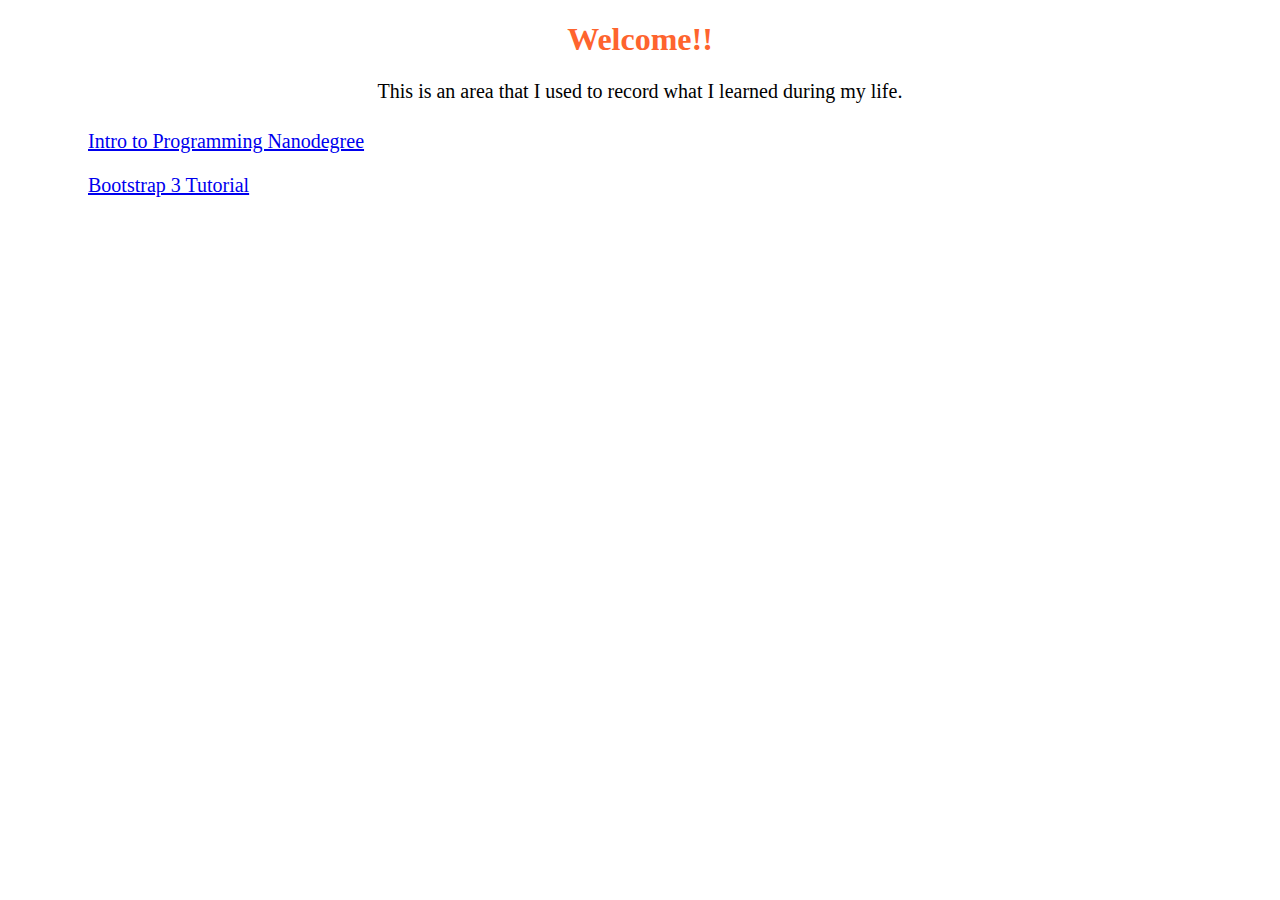
<file: index.html>
<!DOCTYPE html>
<html>
<head>
	<meta charset="utf-8">
	<link rel="stylesheet" type="text/css" href="main.css">
	<title>Zachary's Learning Notes</title>
</head>
<body>
	<h1>Welcome!!</h1>
	<div class="description">
		This is an area that I used to record what I learned during my life.
	</div>
	<div>
		<ol>
			<ul>
				<li><a href="HuangNote\index.html">Intro to Programming Nanodegree</a></li>
				<li><a href="bootstrap\index.html">Bootstrap 3 Tutorial</a></li>
			</ul>
		</ol>
	</div>
</body>
</html>
</file>
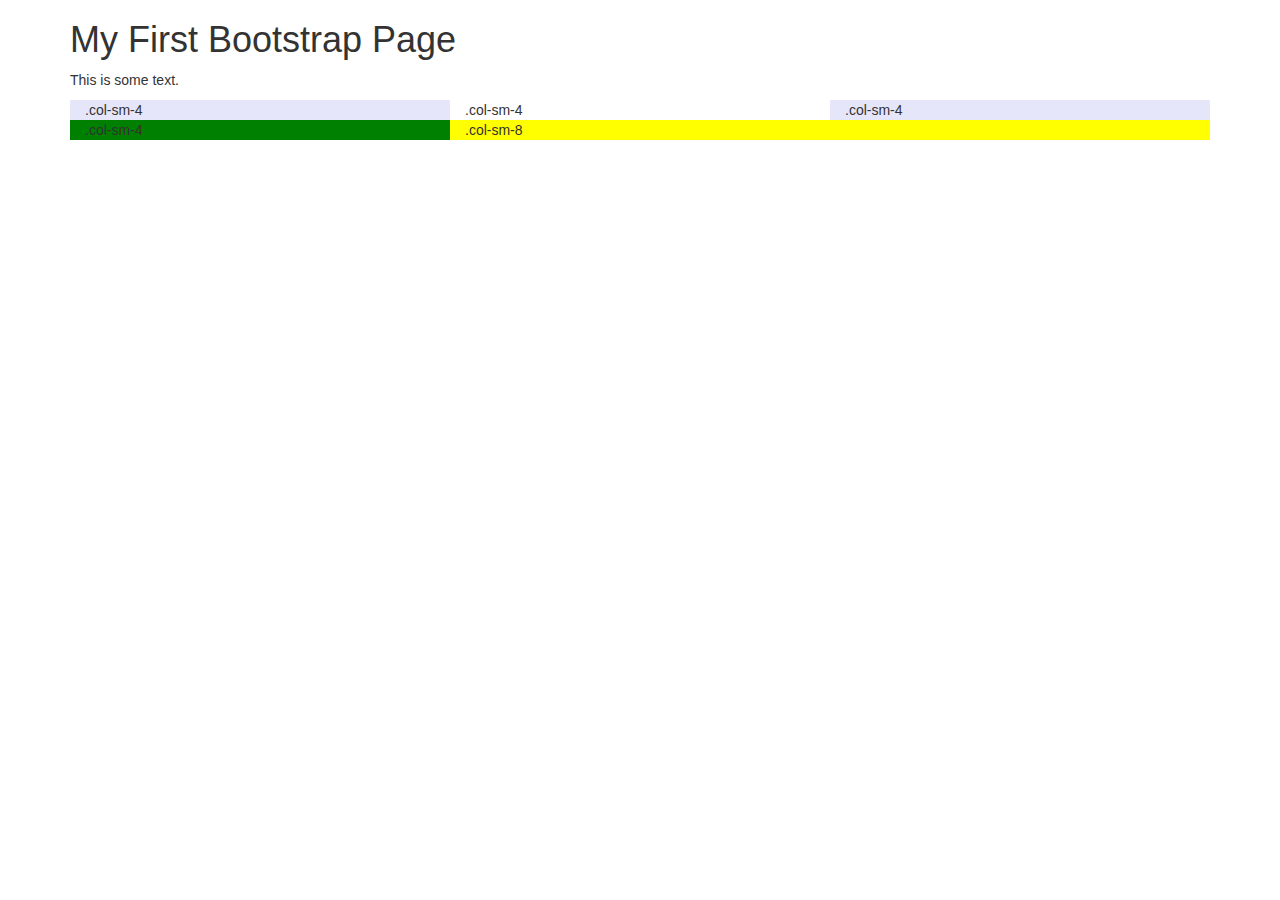
<file: bootstrap/index.html>
<!DOCTYPE html>
<html lang="en">
<head>
  <title>Bootstrap Example</title>
  <meta charset="utf-8">
  <meta name="viewport" content="width=device-width, initial-scale=1">
  <link rel="stylesheet" href="http://maxcdn.bootstrapcdn.com/bootstrap/3.3.4/css/bootstrap.min.css">
  <script src="https://ajax.googleapis.com/ajax/libs/jquery/1.11.1/jquery.min.js"></script>
  <script src="http://maxcdn.bootstrapcdn.com/bootstrap/3.3.4/js/bootstrap.min.js"></script>
</head>
<body>

<div class="container">
  <h1>My First Bootstrap Page</h1>
  <p>This is some text.</p> 
  <div class="raw">
	  <div class="col-sm-4" style="background-color:lavender;">.col-sm-4</div>
	  <div class="col-sm-4">.col-sm-4</div>
	  <div class="col-sm-4" style="background-color:lavender;">.col-sm-4</div>
  <div class="raw">
  	  <div class="col-sm-4" style="background-color:green;">.col-sm-4</div>
  	  <div class="col-sm-8" style="background-color:yellow;">.col-sm-8</div>
  </div>
</div>
  </div>
</div>

</body>
</html>
</file>
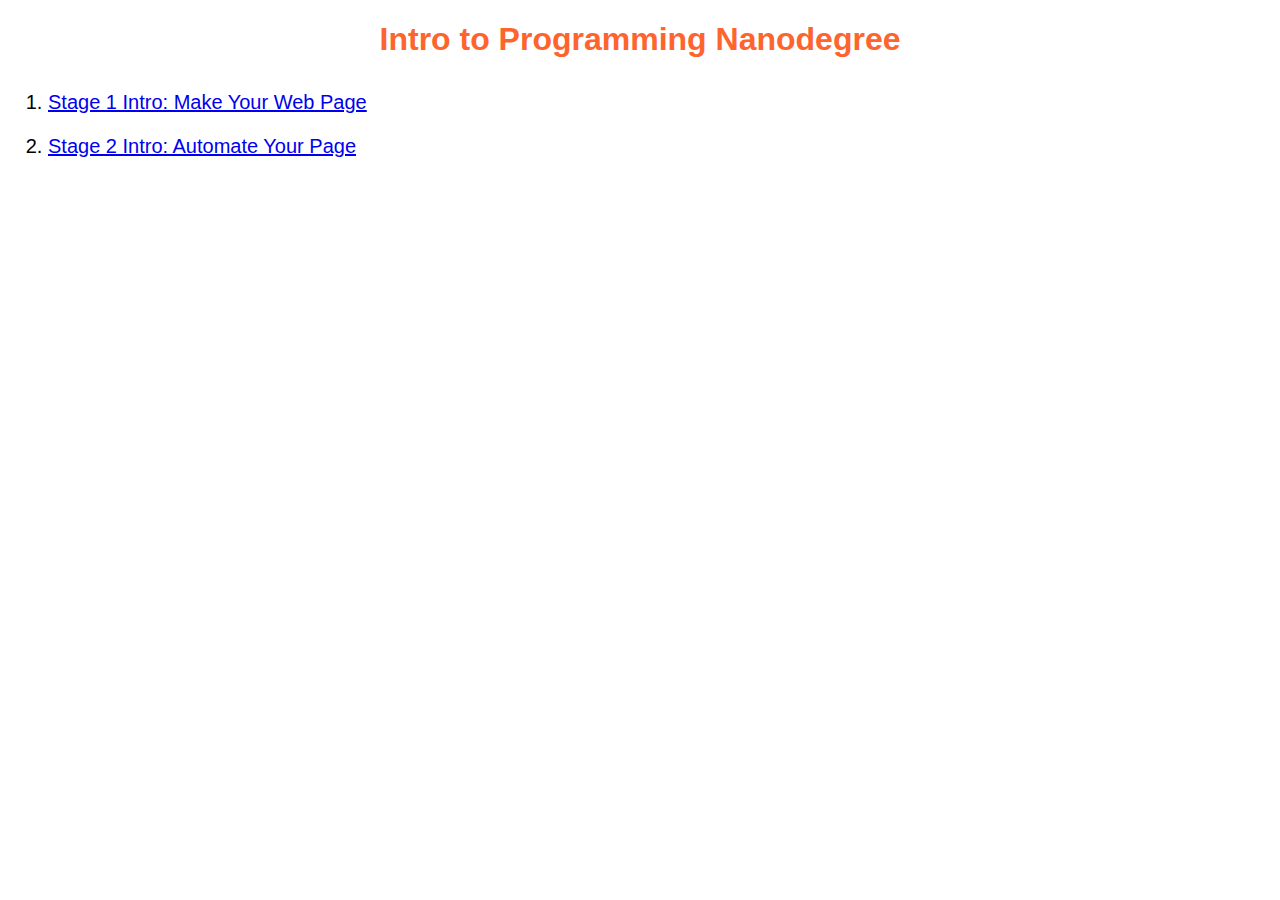
<file: HuangNote/index.html>
<!DOCTYPE html>
<html>
<head>
	<meta charset="utf-8">
	<meta name="viewpoint" content="width=device-width, initial-scale=1">
    <link rel="stylesheet" type="text/css" href="css/main.css">
	<title>Huang's Note</title>
</head>
<body>
	<h1>Intro to Programming Nanodegree</h1>
	<ol>
		<li><a href="stage1.html">Stage 1 Intro: Make Your Web Page</a></li>
		<li><a href="stage2.html">Stage 2 Intro: Automate Your Page</a></li>
	</ol>
</body>
</file>
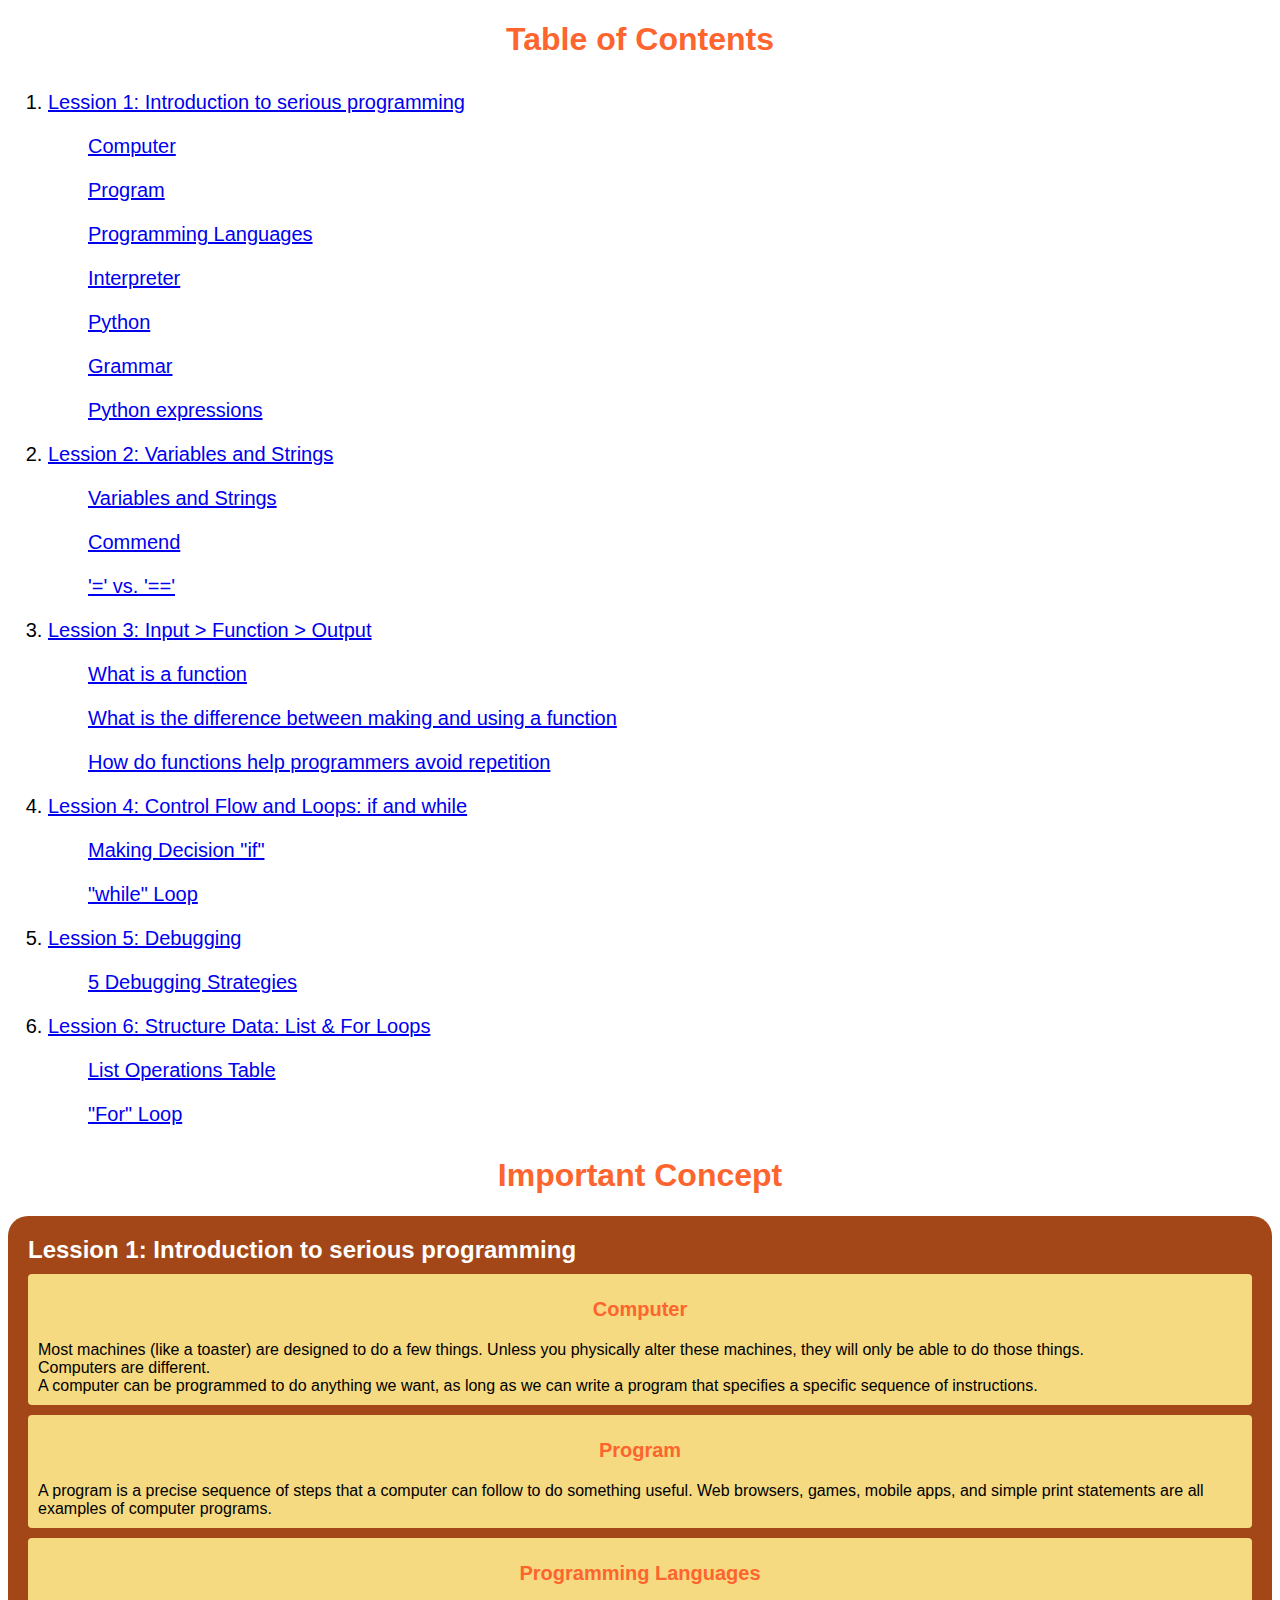
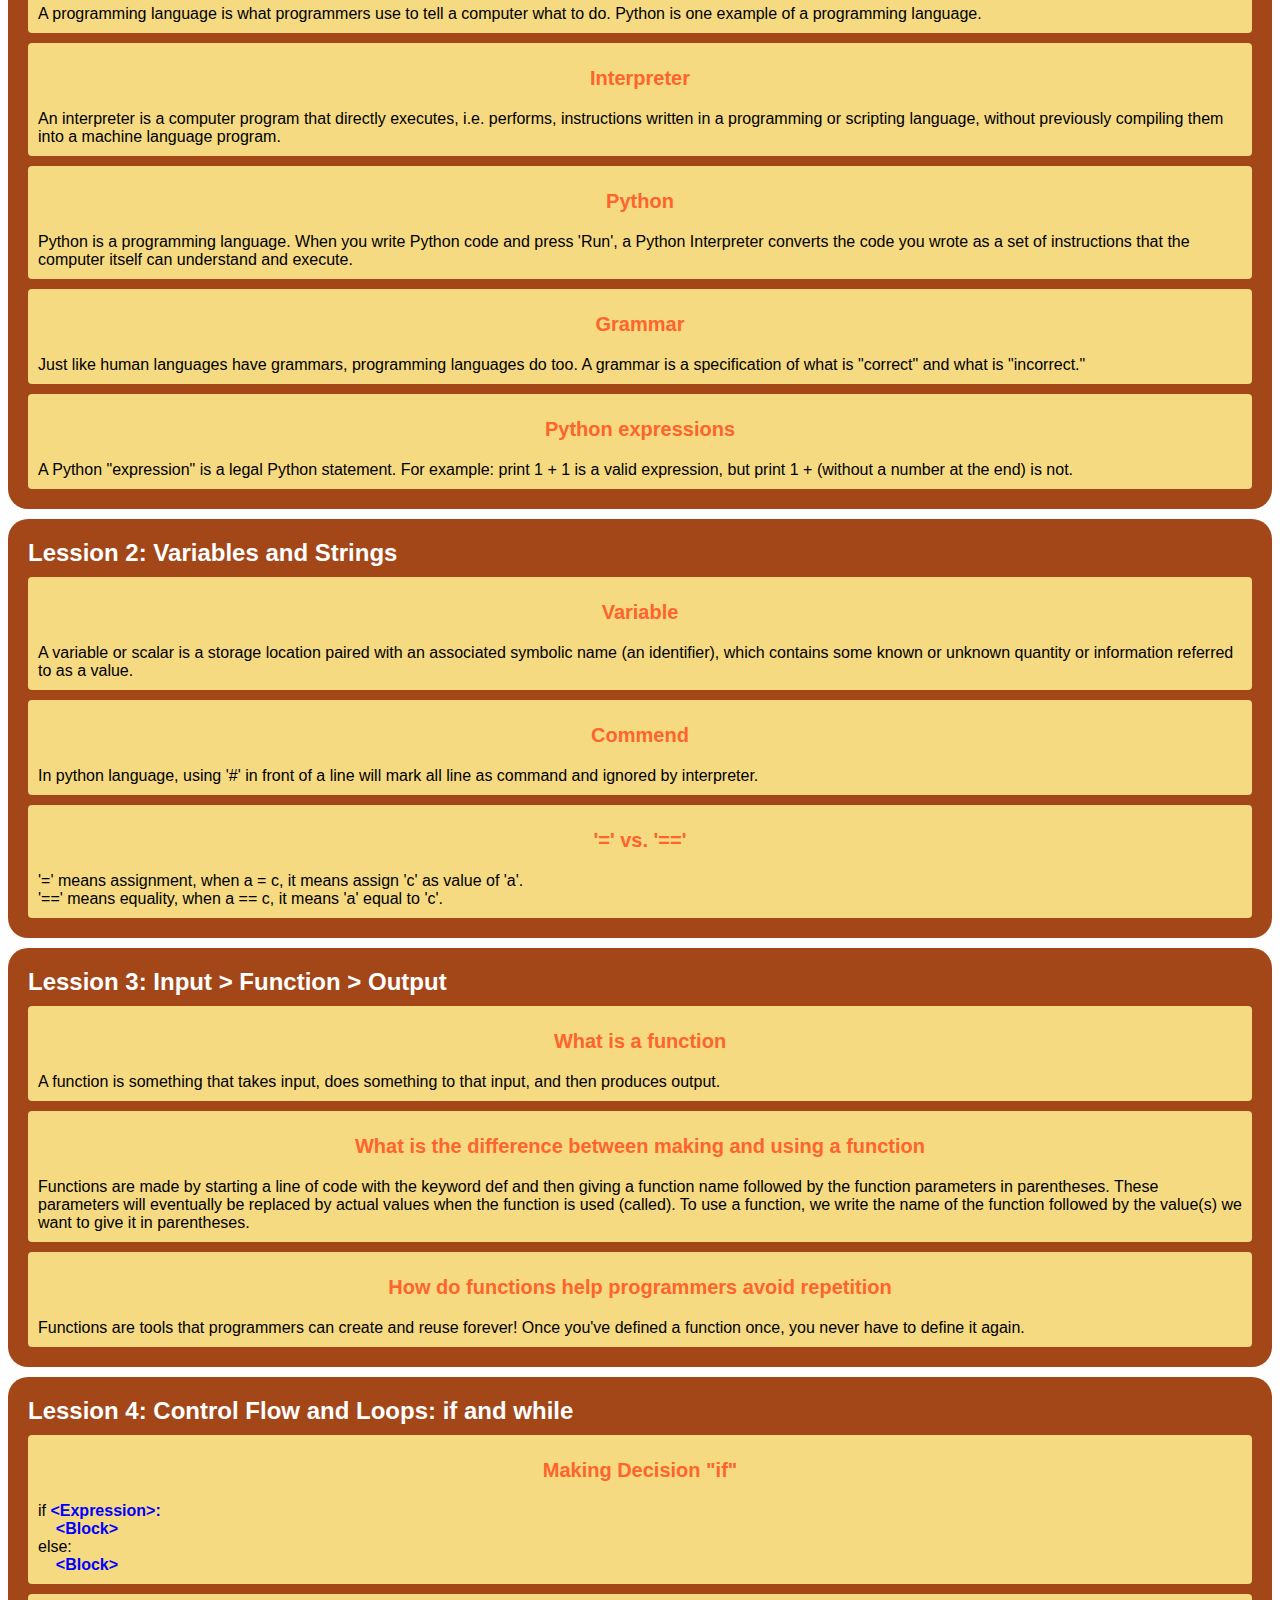
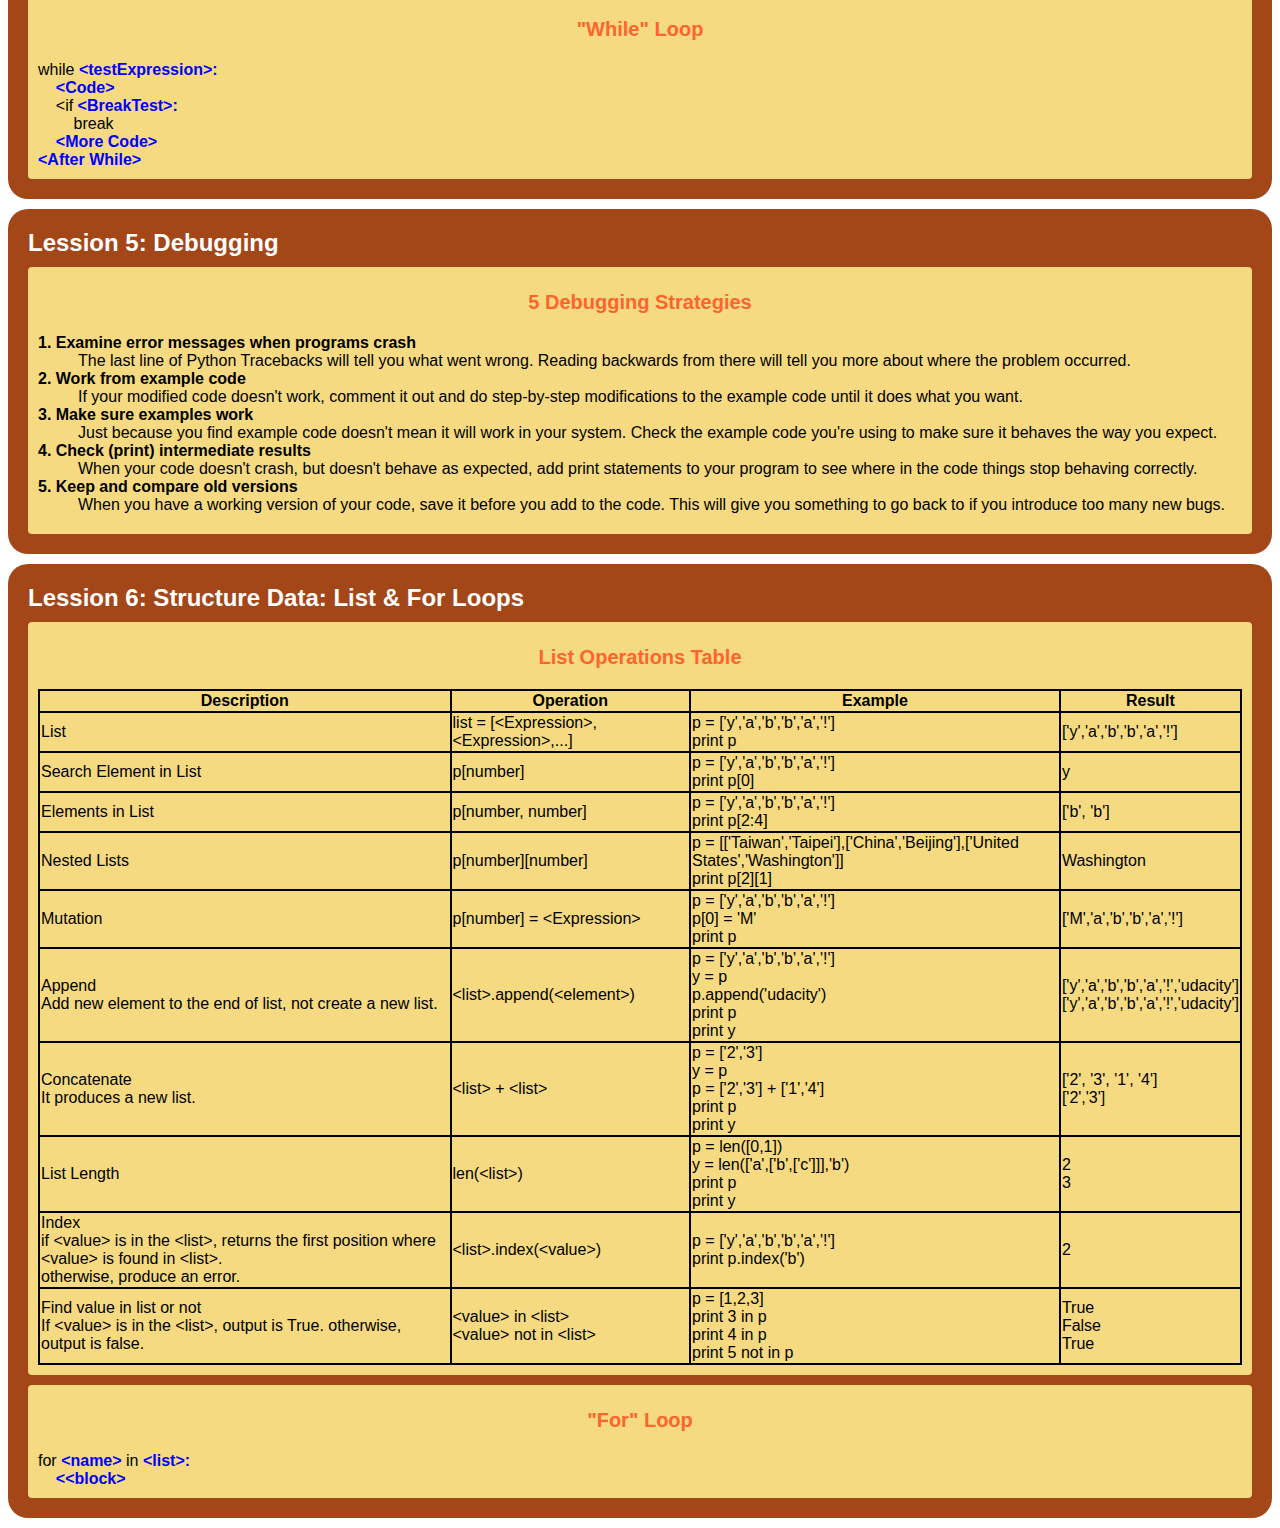
<file: HuangNote/stage2.html>
<!DOCTYPE html> <!-- Declare this document type -->
<html>
<head> <!--The element contains information of this web page-->
    <meta charset="utf-8"> <!-- Character encoding -->
    <meta name="viewpoint" content="width=device-width, initial-scale=1">
    <link rel="stylesheet" href="css/main.css">
	<title>Intro: Automate Your Page</title> <!-- The element display the name on the browser bar -->
</head>
<body>
	<div class="TOC">
        <h1>Table of Contents</h1>
        <ol>
            <li><a href="#lession-1">Lession 1: Introduction to serious programming</a>
                <ul>
                    <li><a href="#lession-1-1">Computer</a></li>
                    <li><a href="#lession-1-2">Program</a></li>
                    <li><a href="#lession-1-3">Programming Languages</a></li>
                    <li><a href="#lession-1-4">Interpreter</a></li>
                    <li><a href="#lession-1-5">Python</a></li>
                    <li><a href="#lession-1-6">Grammar</a></li>
                    <li><a href="#lession-1-7">Python expressions</a></li>
                </ul>
            </li>
            <li><a href="#lession-2">Lession 2: Variables and Strings</a>
                <ul>
                    <li><a href="#lession-2-1">Variables and Strings</a></li>
                    <li><a href="#lession-2-2">Commend</a></li>
                    <li><a href="#lession-2-3">'=' vs. '=='</a></li>
                </ul>
            </li>
            <li><a href="#lession-3">Lession 3: Input > Function > Output</a>
                <ul>
                    <li><a href="#lession-3-1">What is a function</a></li>
                    <li><a href="#lession-3-2">What is the difference between making and using a function</a></li>
                    <li><a href="#lession-3-3">How do functions help programmers avoid repetition</a></li>
                </ul>
            </li>
            <li><a href="#lession-4">Lession 4: Control Flow and Loops: if and while</a>
                <ul>
                    <li><a href="#lession-4-1">Making Decision "if"</a></li>
                    <li><a href="#lession-4-2">"while" Loop</a></li>
                </ul>
            </li>
            <li><a href="#lession-5">Lession 5: Debugging</a>
                <ul>
                    <li><a href="#lession-5-1">5 Debugging Strategies</a></li>
                </ul>
            </li>
            <li><a href="#lession-6">Lession 6: Structure Data: List &amp; For Loops</a>
                <ul>
                    <li><a href="#lession-6-1">List Operations Table</a></li>
                    <li><a href="#lession-6-2">"For" Loop</a></li>
                </ul>
            </li>
        </ol>
    </div>
	<h1>Important Concept</h1>
	<div class="lesson">
        <h2 id="lession-1">Lession 1: Introduction to serious programming</h2>
        <div class="concept"> <!-- Prepare for description of concept section style markup. -->             
            <h3 id="lession-1-1">Computer</h3>
            <div class="des_concept">
                Most machines (like a toaster) are designed to do a few things. Unless you physically alter these machines, they will only be able to do those things.<br>
                Computers are different.<br>
                A computer can be programmed to do anything we want, as long as we can write a program that specifies a specific sequence of instructions. 
            </div>
        </div>
        <div class="concept"> <!-- Prepare for description of concept section style markup. -->             
            <h3 id="lession-1-2">Program</h3>
            <div class="des_concept">
                A program is a precise sequence of steps that a computer can follow to do something useful. Web browsers, games, mobile apps, and simple print statements are all examples of computer programs. 
            </div>
        </div>
        <div class="concept"> <!-- Prepare for description of concept section style markup. -->             
            <h3 id="lession-1-3">Programming Languages</h3>
            <div class="des_concept">
                A programming language is what programmers use to tell a computer what to do. Python is one example of a programming language.
            </div>
        </div>
        <div class="concept"> <!-- Prepare for description of concept section style markup. -->             
            <h3 id="lession-1-4">Interpreter</h3>
            <div class="des_concept">
                An interpreter is a computer program that directly executes, i.e. performs, instructions written in a programming or scripting language, without previously compiling them into a machine language program.
            </div>
        </div>
        <div class="concept"> <!-- Prepare for description of concept section style markup. -->             
            <h3 id="lession-1-5">Python</h3>
            <div class="des_concept">
                Python is a programming language. When you write Python code and press 'Run', a Python Interpreter converts the code you wrote as a set of instructions that the computer itself can understand and execute.
            </div>
        </div>
        <div class="concept"> <!-- Prepare for description of concept section style markup. -->             
            <h3 id="lession-1-6">Grammar</h3>
            <div class="des_concept">
                Just like human languages have grammars, programming languages do too. A grammar is a specification of what is "correct" and what is "incorrect."
            </div>
        </div>
        <div class="concept"> <!-- Prepare for description of concept section style markup. -->             
            <h3 id="lession-1-7">Python expressions</h3>
            <div class="des_concept">
                A Python "expression" is a legal Python statement. For example: print 1 + 1 is a valid expression, but print 1 + (without a number at the end) is not.
            </div>
        </div>
    </div>
    <div class="lesson">
        <h2 id="lession-2">Lession 2: Variables and Strings</h2>
        <div class="concept"> <!-- Prepare for description of concept section style markup. -->             
            <h3 id="lession-2-1">Variable</h3>
            <div class="des_concept">
                A variable or scalar is a storage location paired with an associated symbolic name (an identifier), which contains some known or unknown quantity or information referred to as a value. 
            </div>
        </div>
        <div class="concept"> <!-- Prepare for description of concept section style markup. -->             
            <h3 id="lession-2-2">Commend</h3>
            <div class="des_concept">
                In python language, using <b>'#'</b> in front of a line will mark all line as command and ignored by interpreter.
            </div>
        </div>
        <div class="concept"> <!-- Prepare for description of concept section style markup. -->             
            <h3 id="lession-2-3">'=' vs. '=='</h3>
            <div class="des_concept">
                <b>'='</b> means assignment, when a = c, it means assign 'c' as value of 'a'.<br>
                <b>'=='</b> means equality, when a == c, it means 'a' equal to 'c'.
            </div>
        </div>
    </div>
    <div class="lesson">
        <h2 id="lession-3">Lession 3: Input > Function > Output</h2>
        <div class="concept"> <!-- Prepare for description of concept section style markup. -->             
            <h3 id="lession-3-1">What is a function</h3>
            <div class="des_concept">
                A function is something that takes input, does something to that input, and then produces output.
            </div>
        </div>
        <div class="concept"> <!-- Prepare for description of concept section style markup. -->             
            <h3 id="lession-3-2">What is the difference between making and using a function</h3>
            <div class="des_concept">
                Functions are made by starting a line of code with the keyword def and then giving a function name followed by the function parameters in parentheses. These parameters will eventually be replaced by actual values when the function is used (called).
                To use a function, we write the name of the function followed by the value(s) we want to give it in parentheses.
            </div>
        </div>
        <div class="concept"> <!-- Prepare for description of concept section style markup. -->             
            <h3 id="lession-3-3">How do functions help programmers avoid repetition</h3>
            <div class="des_concept">
                Functions are tools that programmers can create and reuse forever! Once you've defined a function once, you never have to define it again.
            </div>
        </div>
    </div>
    <div class="lesson">
        <h2 id="lession-4">Lession 4: Control Flow and Loops: if and while</h2>
        <div class="concept"> <!-- Prepare for description of concept section style markup. -->             
            <h3 id="lession-4-1">Making Decision "if"</h3>
            <div class="des_concept">
                if <span class="expression">&lt;Expression&gt;:</span><br>
                <span class="expression">&nbsp;&nbsp;&nbsp;&nbsp;&lt;Block&gt;</span><br>
                else:<br>
                <span class="expression">&nbsp;&nbsp;&nbsp;&nbsp;&lt;Block&gt;</span>
            </div>
        </div>
        <div class="concept"> <!-- Prepare for description of concept section style markup. -->             
            <h3 id="lession-4-2">"While" Loop</h3>
            <div class="des_concept">
                while <span class="expression">&lt;testExpression&gt;:</span><br>
                <span class="expression">&nbsp;&nbsp;&nbsp;&nbsp;&lt;Code&gt;</span><br>
                &nbsp;&nbsp;&nbsp;&nbsp;&lt;if <span class="expression">&lt;BreakTest&gt;:</span><br>
                &nbsp;&nbsp;&nbsp;&nbsp;&nbsp;&nbsp;&nbsp;&nbsp;break<br>
                <span class="expression">&nbsp;&nbsp;&nbsp;&nbsp;&lt;More Code&gt;</span><br>
                <span class="expression">&lt;After While&gt;</span>
            </div>
        </div>
    </div>
    <div class="lesson">
        <h2 id="lession-5">Lession 5: Debugging</h2>
        <div class="concept"> <!-- Prepare for description of concept section style markup. -->             
            <h3 id="lession-5-1">5 Debugging Strategies</h3>
            <div class="des_concept">
                <dl> <!-- <dl> defines a description list -->
                    <dt>1. Examine error messages when programs crash</dt> <!-- <dt> defines the term (name) -->
                    <dd>The last line of Python Tracebacks will tell you what went wrong. Reading backwards from there will tell you more about where the problem occurred.</dd> <!-- <dd> defines the data (description) -->
                    <dt>2. Work from example code</dt>
                    <dd>If your modified code doesn't work, comment it out and do step-by-step modifications to the example code until it does what you want.</dd>
                    <dt>3. Make sure examples work</dt>
                    <dd>Just because you find example code doesn't mean it will work in your system. Check the example code you're using to make sure it behaves the way you expect.</dd>
                    <dt>4. Check (print) intermediate results</dt>
                    <dd>When your code doesn't crash, but doesn't behave as expected, add print statements to your program to see where in the code things stop behaving correctly.</dd>
                    <dt>5. Keep and compare old versions</dt>
                    <dd>When you have a working version of your code, save it before you add to the code. This will give you something to go back to if you introduce too many new bugs.</dd>
                </dl>
            </div>
        </div>
    </div>
    <div class="lesson">
        <h2 id="lession-6">Lession 6: Structure Data: List &amp; For Loops</h2>
        <div class="concept"> <!-- Prepare for description of concept section style markup. -->             
            <h3 id="lession-6-1">List Operations Table</h3>
            <div class="des_concept">
                <table> <!-- This a start tag when create a table. -->
                    <tr> <!-- "tr" tag create a row in the table. -->
                        <th>Description</th>  <!-- "th" tag create a header column in the table. -->
                        <th>Operation</th>
                        <th>Example</th>
                        <th>Result</th>
                    </tr>
                    <tr>
                        <td>List</td> <!-- "td" tag create a simple column in the table. -->
                        <td><b>list = [&lt;Expression&gt;,&lt;Expression&gt;,...]</b></td>
                        <td>p = ['y','a','b','b','a','!']<br>print p</td>
                        <td>['y','a','b','b','a','!']</td>
                    </tr>
                    <tr>
                        <td>Search Element in List</td> 
                        <td><b>p[number]</b></td>
                        <td>p = ['y','a','b','b','a','!']<br>print p[0]</td>
                        <td>y</td>
                    </tr>
                    <tr>
                        <td>Elements in List</td> 
                        <td><b>p[number, number]</b></td>
                        <td>p = ['y','a','b','b','a','!']<br>print p[2:4]</td>
                        <td>['b', 'b']</td>
                    </tr>
                    <tr>
                        <td>Nested Lists</td> 
                        <td><b>p[number][number]</b></td>
                        <td>p = [['Taiwan','Taipei'],['China','Beijing'],['United States','Washington']]<br>print p[2][1]</td>
                        <td>Washington</td>
                    </tr>
                    <tr>
                        <td>Mutation</td> 
                        <td><b>p[number] = &lt;Expression&gt;</b></td>
                        <td>p = ['y','a','b','b','a','!']<br>p[0] = 'M'<br>print p</td>
                        <td>[<b>'M'</b>,'a','b','b','a','!']</td>
                    </tr>
                    <tr>
                        <td>Append<br>Add new element to the end of list, not create a new list.</td> 
                        <td><b>&lt;list&gt;.append(&lt;element&gt;)</b></td>
                        <td>p = ['y','a','b','b','a','!']<br><b>y = p</b><br>p.append('udacity')<br>print p<br>print y</td>
                        <td>['y','a','b','b','a','!',<b>'udacity'</b>]<br>['y','a','b','b','a','!',<b>'udacity'</b>]</td>
                    </tr>
                    <tr>
                        <td>Concatenate<br>It produces a new list.</td> 
                        <td><b>&lt;list&gt; + &lt;list&gt;</b></td>
                        <td>p = ['2','3']<br><b>y = p</b><br>p = ['2','3'] + ['1','4']<br>print p<br>print y</td>
                        <td>['2', '3', '1', '4']<br>['2','3']</td>
                    </tr>
                    <tr>
                        <td>List Length</td> 
                        <td><b>len(&lt;list&gt;)</b></td>
                        <td>p = len([0,1])<br>y = len(['a',['b',['c']]],'b')<br>print p<br>print y</td>
                        <td>2<br>3</td>
                    </tr>
                    <tr>
                        <td>Index<br>if &lt;value&gt; is in the &lt;list&gt;, returns the first position where &lt;value&gt; is found in &lt;list&gt;.<br>otherwise, produce an error.</td> 
                        <td><b>&lt;list&gt;.index(&lt;value&gt;)</b></td>
                        <td>p = ['y','a','b','b','a','!']<br>print p.index('b')</td>
                        <td>2</td>
                    </tr>
                    <tr>
                        <td>Find value in list or not<br>If &lt;value&gt; is in the &lt;list&gt;, output is True. otherwise, output is false.</td> 
                        <td><b>&lt;value&gt; in &lt;list&gt;<br>&lt;value&gt; not in &lt;list&gt;</b></td>
                        <td>p = [1,2,3]<br>print 3 <b>in</b> p<br>print 4 <b>in</b> p<br>print 5 <b>not in</b> p</td>
                        <td>True<br>False<br>True</td>
                    </tr>
                </table>
            </div>
        </div>
        <div class="concept"> <!-- Prepare for description of concept section style markup. -->             
            <h3 id="lession-6-2">"For" Loop</h3>
            <div class="des_concept">
                for <span class="expression">&lt;name&gt;</span> in <span class="expression">&lt;list&gt;:</span><br>
                &nbsp;&nbsp;&nbsp;&nbsp;<span class="expression">&lt;&lt;block&gt;</span>
            </div>
        </div> 
    </div>
</body>
</html>
</file>
<file: main.css>
h1 {
	color: #FE642E;
	text-align: center;
}

ul {
	list-style-type: none; /* Remove the bullets that show up by default in unordered lists */
}

li {
	font-size: 20px;
	line-height: 44px; 
}

.description {
	font-size: 20px;
	text-align: center;
}
</file>
<file: HuangNote/css/main.css>
/* The box-sizing property is used to tell the browser content, padding and border, but not the margin (width and height) should include. */
*{
	box-sizing: border-box;
	-webkit-box-sizing: border-box;
	-moz-box-sizing: border-box;
	-ms-box-sizing: border-sizing;
}

/* This code apply to body with white background and change font family to "Helvetica". */
body {
    background-color: white;
    font-family: Helvetica, Times, serif; /* using "fallback" font in case certian browser don't support the chosen font.*/
}

/* This code apply to h1 with color:#fe642e. */
h1 {
	color: #fe642e;
	text-align: center;
}

h2 {
	color: white;
	margin: 10px;
} 

h3 {
	color: #fe642e;
	font-size: 20px;
	font-weight: bold;
	text-align: center;
}

/* Remove the bullets that show up by default in unordered lists */
ul {
	list-style-type: none; 
}

/* line-height with 44px will be more easy for pad and phone screen when using thumb.*/
li {
	font-size: 20px;
	line-height: 44px; 
}

/* Defind boder style on table */
table, th, td {
    border: 2px solid black;
    border-collapse: collapse;
    margin-left: auto; /* "margin-left: auto" and "margin-right: auto" can put table in the center of browser */
    margin-right: auto;
}

/* define description list style */
dt {
    font-weight: bold;
}

/* This code apply to class "lesson" only with color:#A34719 as background; */
.lesson {
    background: #a34719;
	border-radius: 20px;
	padding: 10px;
	margin-bottom: 10px;
}

/* This code apply to the concept. */
.concept{
	background-color: #f5da81;
	border-radius: 4px;
	padding: 4px;
	margin: 10px;
}

/* This code apply to the description of concept. */
.des_concept {
	font-weight: lighter;
	margin: 6px;
}

/* This code apply to the progress of stage. */
.stage {
	font-style: italic;
}

/* for span class "foo" */
span.foo {
    color: blue;
    font-weight: bold;
}

/* Highlight the important sentence */
span.highlight {
    color: blue;
    font-style: italic;
    font-weight: bold;
}
/* demo only */
div.voo {
    color: red;
    font-weight: bold;
}

/* style for expression input */
span.expression {
	color: blue;
	font-weight: bold;
}
</file>
